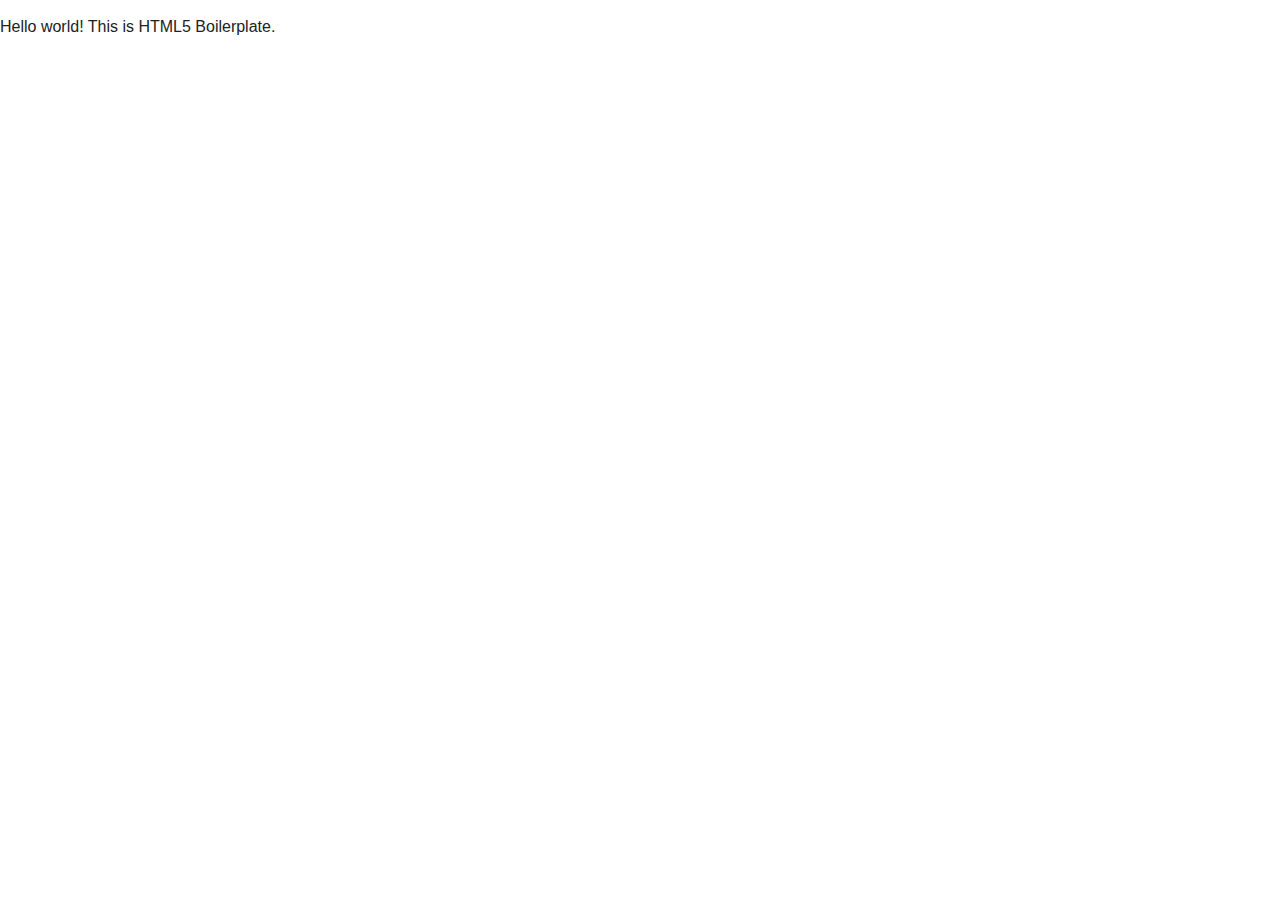
<file: bower_components/html5-boilerplate/index.html>
<!DOCTYPE html>
<!--[if lt IE 7]>      <html class="no-js lt-ie9 lt-ie8 lt-ie7"> <![endif]-->
<!--[if IE 7]>         <html class="no-js lt-ie9 lt-ie8"> <![endif]-->
<!--[if IE 8]>         <html class="no-js lt-ie9"> <![endif]-->
<!--[if gt IE 8]><!--> <html class="no-js"> <!--<![endif]-->
    <head>
        <meta charset="utf-8">
        <meta http-equiv="X-UA-Compatible" content="IE=edge">
        <title></title>
        <meta name="description" content="">
        <meta name="viewport" content="width=device-width, initial-scale=1">

        <!-- Place favicon.ico and apple-touch-icon.png in the root directory -->

        <link rel="stylesheet" href="css/normalize.css">
        <link rel="stylesheet" href="css/main.css">
        <script src="js/vendor/modernizr-2.6.2.min.js"></script>
    </head>
    <body>
        <!--[if lt IE 7]>
            <p class="browsehappy">You are using an <strong>outdated</strong> browser. Please <a href="http://browsehappy.com/">upgrade your browser</a> to improve your experience.</p>
        <![endif]-->

        <!-- Add your site or application content here -->
        <p>Hello world! This is HTML5 Boilerplate.</p>

        <script src="//ajax.googleapis.com/ajax/libs/jquery/1.10.2/jquery.min.js"></script>
        <script>window.jQuery || document.write('<script src="js/vendor/jquery-1.10.2.min.js"><\/script>')</script>
        <script src="js/plugins.js"></script>
        <script src="js/main.js"></script>

        <!-- Google Analytics: change UA-XXXXX-X to be your site's ID. -->
        <script>
            (function(b,o,i,l,e,r){b.GoogleAnalyticsObject=l;b[l]||(b[l]=
            function(){(b[l].q=b[l].q||[]).push(arguments)});b[l].l=+new Date;
            e=o.createElement(i);r=o.getElementsByTagName(i)[0];
            e.src='//www.google-analytics.com/analytics.js';
            r.parentNode.insertBefore(e,r)}(window,document,'script','ga'));
            ga('create','UA-XXXXX-X');ga('send','pageview');
        </script>
    </body>
</html>
</file>
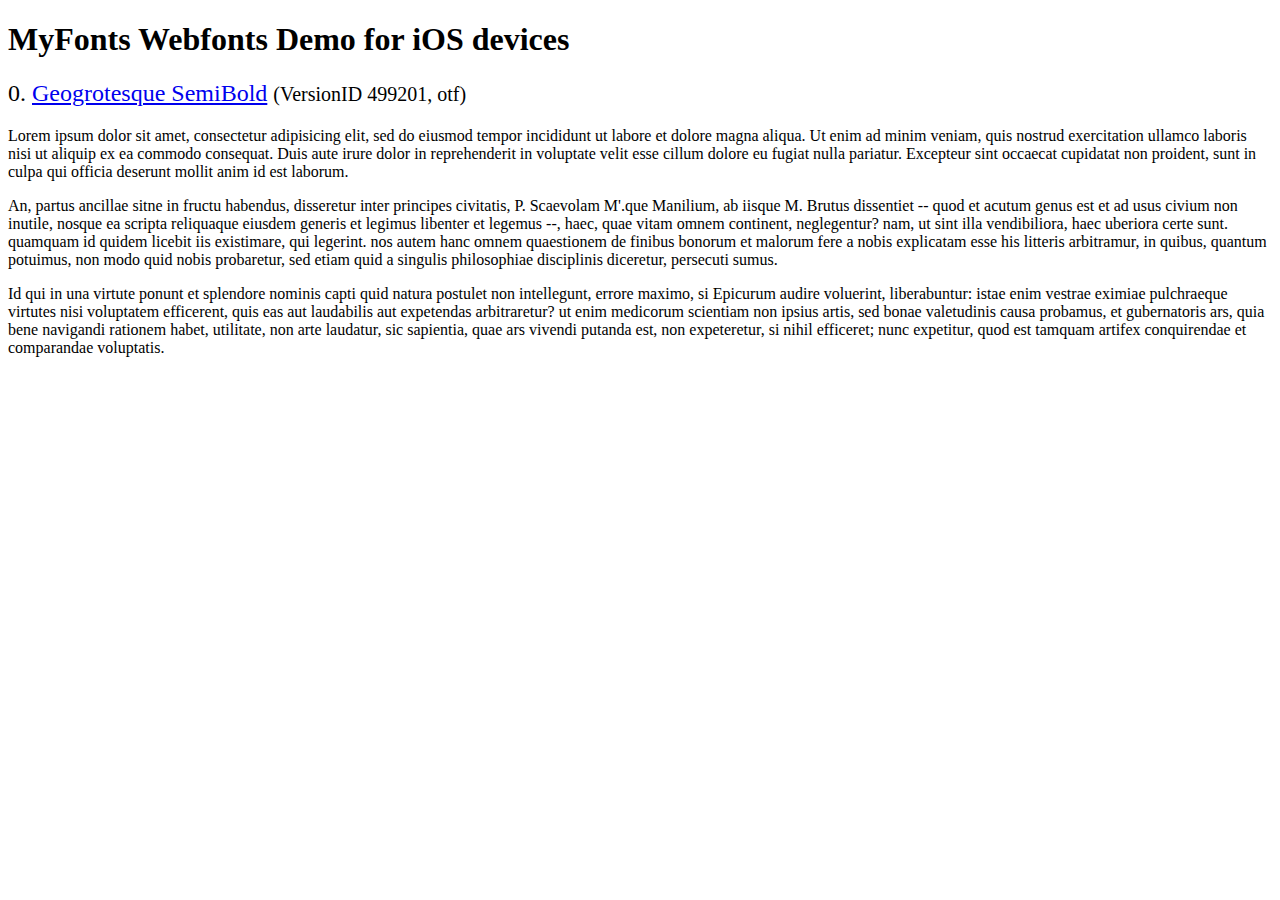
<file: app/lib/woothemes-FlexSlider-7ecc526/demo/fonts/webfonts/geo-semibold/svg/index.html>
<!DOCTYPE html>
<html>
<head>
<title>MyFonts Webfonts Demo for iOS devices</title>
<meta http-equiv="content-type" content="text/html; charset=utf-8" />

<style type="text/css" media="all">

	h2 {
		 font-weight:normal;
	}

		
	@font-face {
		font-family:"Geogrotesque-SemiBold";
		src:url("style_169898.svg#Geogrotesque-SemiBold") format("svg");
	}
	
	.webfont_0 {
		font-family: Geogrotesque-SemiBold;
	}
		
</style>

</head>

<body>

<h1>MyFonts Webfonts Demo for iOS devices</h1>


<h2>0. <span class='webfont_0'><a href='http://new.myfonts.com/search/style::169898/'>Geogrotesque SemiBold</a></span>
<small>(VersionID 499201, otf)</small>
</h2>

<p class='webfont_0'>Lorem ipsum dolor sit amet, consectetur adipisicing elit, sed do eiusmod tempor incididunt ut labore et dolore magna aliqua. Ut enim ad minim veniam, quis nostrud exercitation ullamco laboris nisi ut aliquip ex ea commodo consequat. Duis aute irure dolor in reprehenderit in voluptate velit esse cillum dolore eu fugiat nulla pariatur. Excepteur sint occaecat cupidatat non proident, sunt in culpa qui officia deserunt mollit anim id est laborum.</p>

<p class='webfont_0'>An, partus ancillae sitne in fructu habendus, disseretur inter principes civitatis, P. Scaevolam M'.que Manilium, ab iisque M. Brutus dissentiet -- quod et acutum genus est et ad usus civium non inutile, nosque ea scripta reliquaque eiusdem generis et legimus libenter et legemus --, haec, quae vitam omnem continent, neglegentur? nam, ut sint illa vendibiliora, haec uberiora certe sunt. quamquam id quidem licebit iis existimare, qui legerint. nos autem hanc omnem quaestionem de finibus bonorum et malorum fere a nobis explicatam esse his litteris arbitramur, in quibus, quantum potuimus, non modo quid nobis probaretur, sed etiam quid a singulis philosophiae disciplinis diceretur, persecuti sumus.</p>

<p class='webfont_0'>Id qui in una virtute ponunt et splendore nominis capti quid natura postulet non intellegunt, errore maximo, si Epicurum audire voluerint, liberabuntur: istae enim vestrae eximiae pulchraeque virtutes nisi voluptatem efficerent, quis eas aut laudabilis aut expetendas arbitraretur? ut enim medicorum scientiam non ipsius artis, sed bonae valetudinis causa probamus, et gubernatoris ars, quia bene navigandi rationem habet, utilitate, non arte laudatur, sic sapientia, quae ars vivendi putanda est, non expeteretur, si nihil efficeret; nunc expetitur, quod est tamquam artifex conquirendae et comparandae voluptatis.</p>




</body>
</html>
</file>
<file: bower_components/html5-boilerplate/css/main.css>
/*! HTML5 Boilerplate v4.3.0 | MIT License | http://h5bp.com/ */

/*
 * What follows is the result of much research on cross-browser styling.
 * Credit left inline and big thanks to Nicolas Gallagher, Jonathan Neal,
 * Kroc Camen, and the H5BP dev community and team.
 */

/* ==========================================================================
   Base styles: opinionated defaults
   ========================================================================== */

html,
button,
input,
select,
textarea {
    color: #222;
}

html {
    font-size: 1em;
    line-height: 1.4;
}

/*
 * Remove text-shadow in selection highlight: h5bp.com/i
 * These selection rule sets have to be separate.
 * Customize the background color to match your design.
 */

::-moz-selection {
    background: #b3d4fc;
    text-shadow: none;
}

::selection {
    background: #b3d4fc;
    text-shadow: none;
}

/*
 * A better looking default horizontal rule
 */

hr {
    display: block;
    height: 1px;
    border: 0;
    border-top: 1px solid #ccc;
    margin: 1em 0;
    padding: 0;
}

/*
 * Remove the gap between images, videos, audio and canvas and the bottom of
 * their containers: h5bp.com/i/440
 */

audio,
canvas,
img,
video {
    vertical-align: middle;
}

/*
 * Remove default fieldset styles.
 */

fieldset {
    border: 0;
    margin: 0;
    padding: 0;
}

/*
 * Allow only vertical resizing of textareas.
 */

textarea {
    resize: vertical;
}

/* ==========================================================================
   Browse Happy prompt
   ========================================================================== */

.browsehappy {
    margin: 0.2em 0;
    background: #ccc;
    color: #000;
    padding: 0.2em 0;
}

/* ==========================================================================
   Author's custom styles
   ========================================================================== */

















/* ==========================================================================
   Helper classes
   ========================================================================== */

/*
 * Image replacement
 */

.ir {
    background-color: transparent;
    border: 0;
    overflow: hidden;
    /* IE 6/7 fallback */
    *text-indent: -9999px;
}

.ir:before {
    content: "";
    display: block;
    width: 0;
    height: 150%;
}

/*
 * Hide from both screenreaders and browsers: h5bp.com/u
 */

.hidden {
    display: none !important;
    visibility: hidden;
}

/*
 * Hide only visually, but have it available for screenreaders: h5bp.com/v
 */

.visuallyhidden {
    border: 0;
    clip: rect(0 0 0 0);
    height: 1px;
    margin: -1px;
    overflow: hidden;
    padding: 0;
    position: absolute;
    width: 1px;
}

/*
 * Extends the .visuallyhidden class to allow the element to be focusable
 * when navigated to via the keyboard: h5bp.com/p
 */

.visuallyhidden.focusable:active,
.visuallyhidden.focusable:focus {
    clip: auto;
    height: auto;
    margin: 0;
    overflow: visible;
    position: static;
    width: auto;
}

/*
 * Hide visually and from screenreaders, but maintain layout
 */

.invisible {
    visibility: hidden;
}

/*
 * Clearfix: contain floats
 *
 * For modern browsers
 * 1. The space content is one way to avoid an Opera bug when the
 *    `contenteditable` attribute is included anywhere else in the document.
 *    Otherwise it causes space to appear at the top and bottom of elements
 *    that receive the `clearfix` class.
 * 2. The use of `table` rather than `block` is only necessary if using
 *    `:before` to contain the top-margins of child elements.
 */

.clearfix:before,
.clearfix:after {
    content: " "; /* 1 */
    display: table; /* 2 */
}

.clearfix:after {
    clear: both;
}

/*
 * For IE 6/7 only
 * Include this rule to trigger hasLayout and contain floats.
 */

.clearfix {
    *zoom: 1;
}

/* ==========================================================================
   EXAMPLE Media Queries for Responsive Design.
   These examples override the primary ('mobile first') styles.
   Modify as content requires.
   ========================================================================== */

@media only screen and (min-width: 35em) {
    /* Style adjustments for viewports that meet the condition */
}

@media print,
       (-o-min-device-pixel-ratio: 5/4),
       (-webkit-min-device-pixel-ratio: 1.25),
       (min-resolution: 120dpi) {
    /* Style adjustments for high resolution devices */
}

/* ==========================================================================
   Print styles.
   Inlined to avoid required HTTP connection: h5bp.com/r
   ========================================================================== */

@media print {
    * {
        background: transparent !important;
        color: #000 !important; /* Black prints faster: h5bp.com/s */
        box-shadow: none !important;
        text-shadow: none !important;
    }

    a,
    a:visited {
        text-decoration: underline;
    }

    a[href]:after {
        content: " (" attr(href) ")";
    }

    abbr[title]:after {
        content: " (" attr(title) ")";
    }

    /*
     * Don't show links for images, or javascript/internal links
     */

    .ir a:after,
    a[href^="javascript:"]:after,
    a[href^="#"]:after {
        content: "";
    }

    pre,
    blockquote {
        border: 1px solid #999;
        page-break-inside: avoid;
    }

    thead {
        display: table-header-group; /* h5bp.com/t */
    }

    tr,
    img {
        page-break-inside: avoid;
    }

    img {
        max-width: 100% !important;
    }

    @page {
        margin: 0.5cm;
    }

    p,
    h2,
    h3 {
        orphans: 3;
        widows: 3;
    }

    h2,
    h3 {
        page-break-after: avoid;
    }
}
</file>
